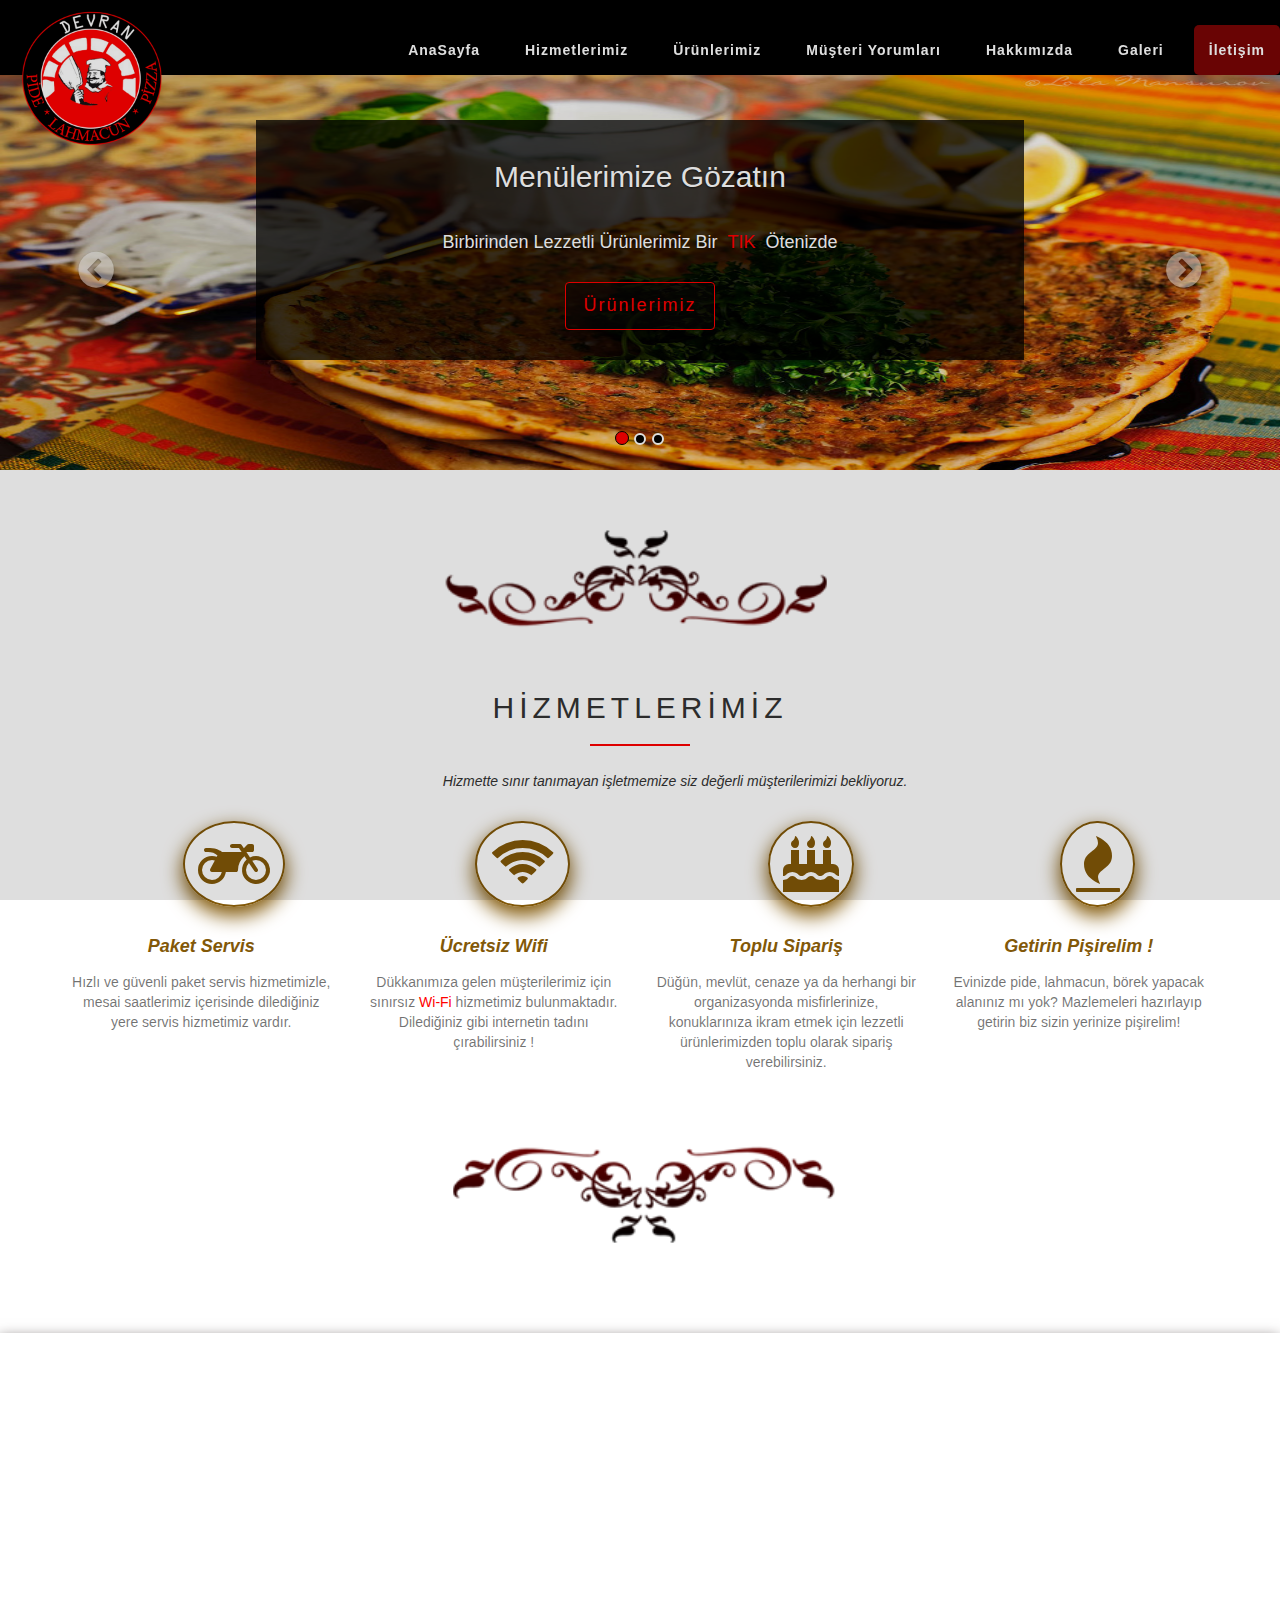
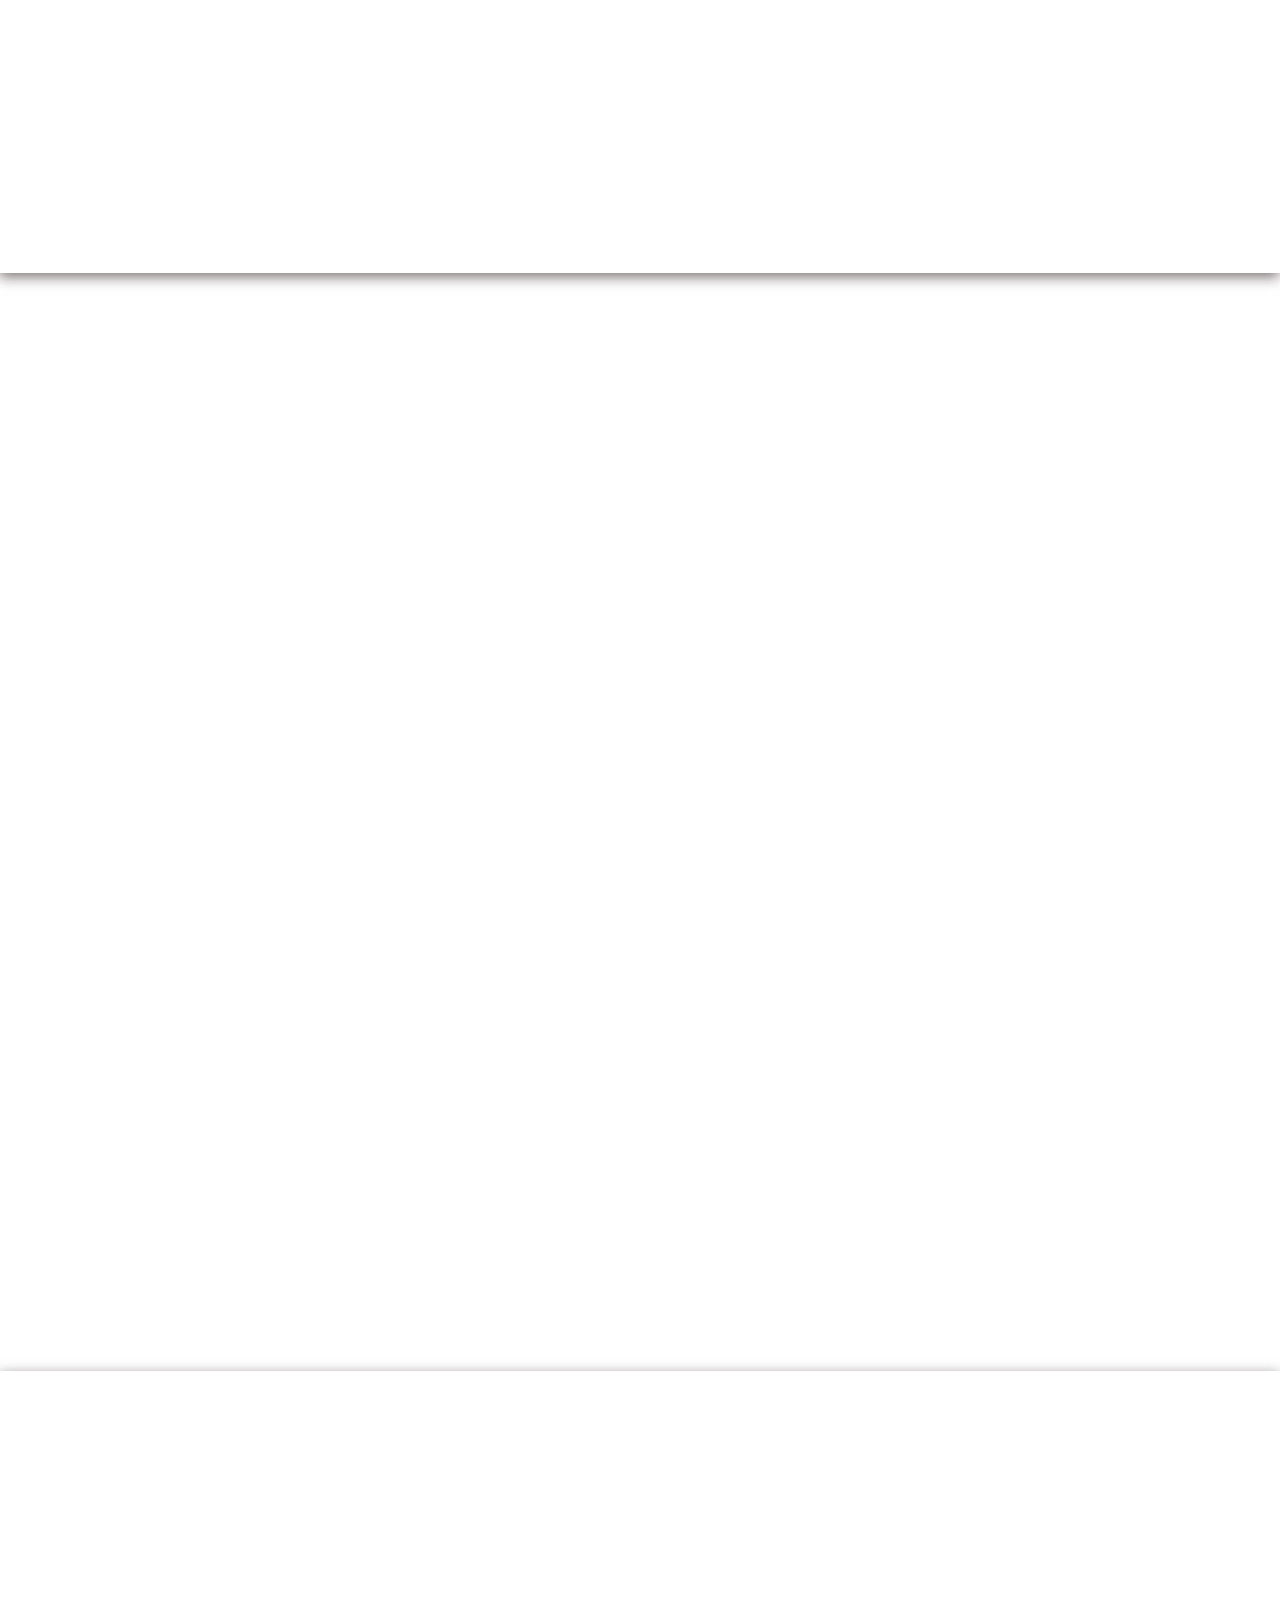
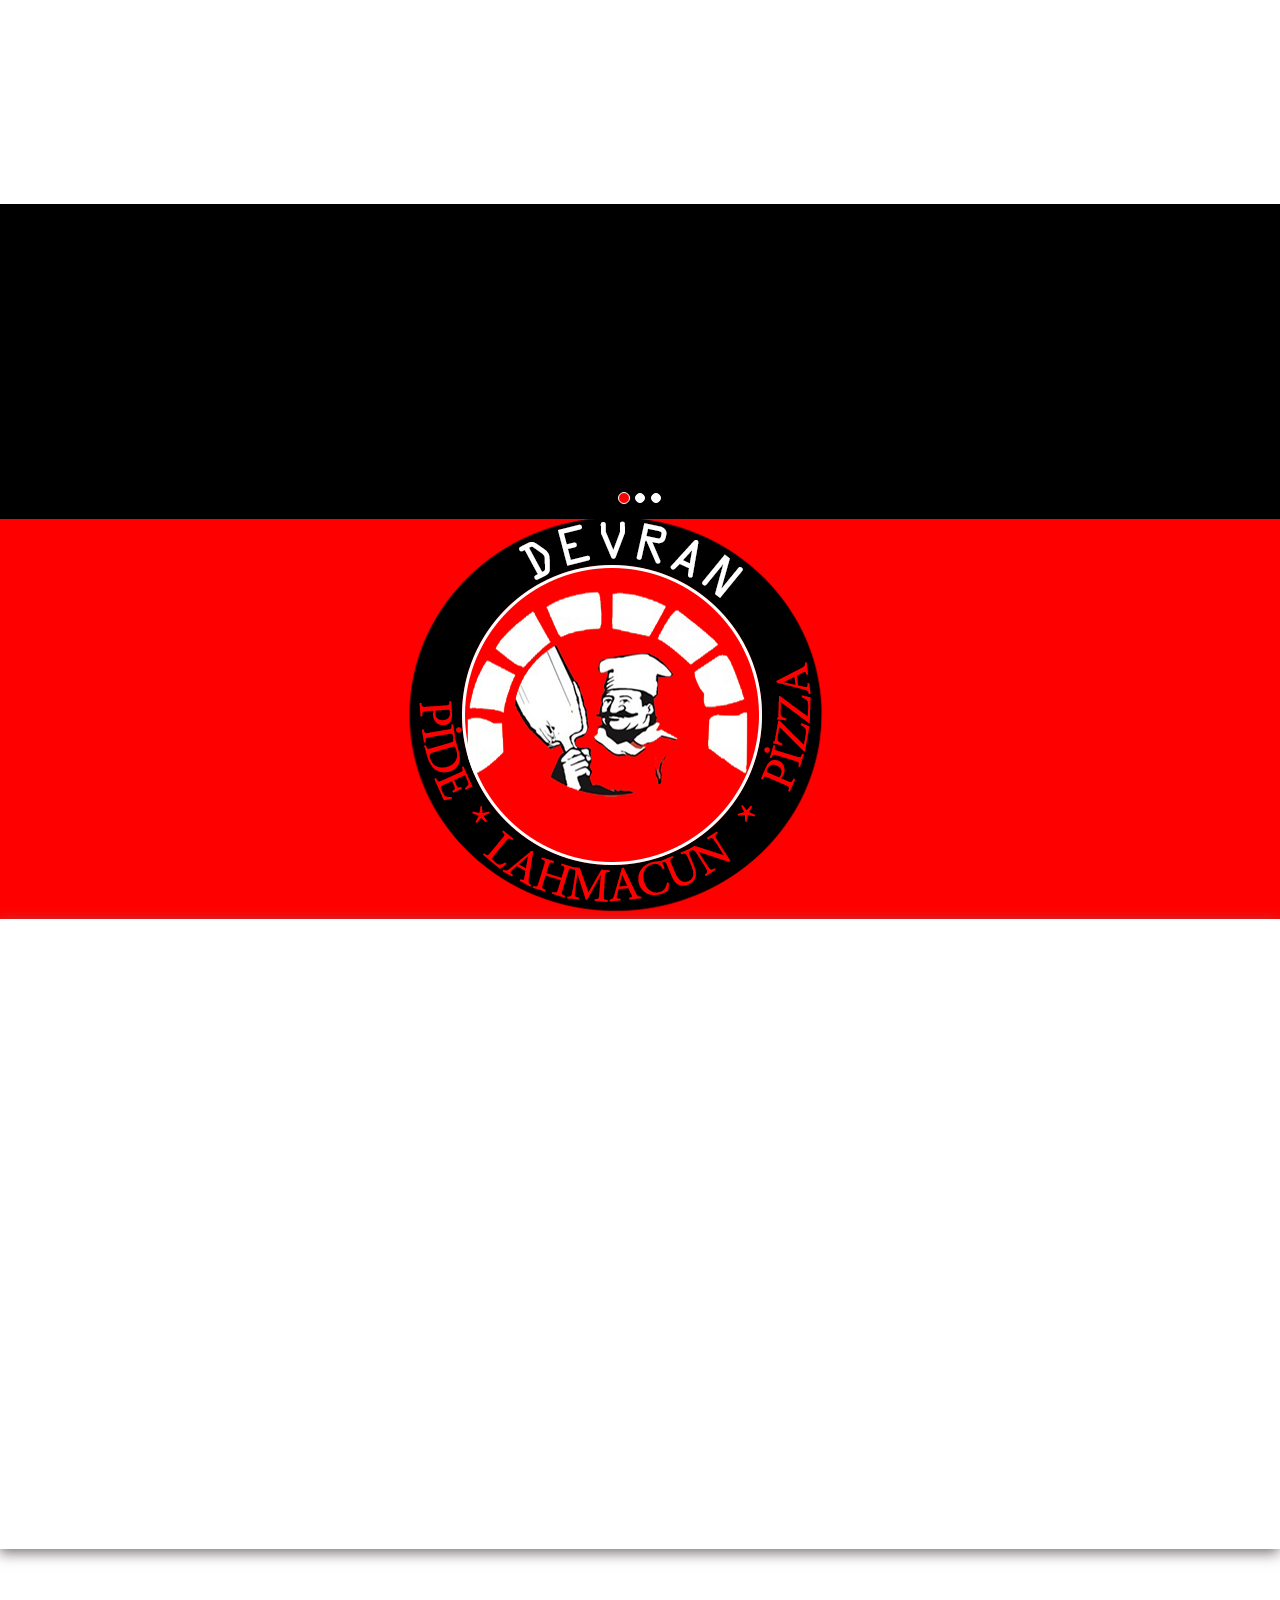
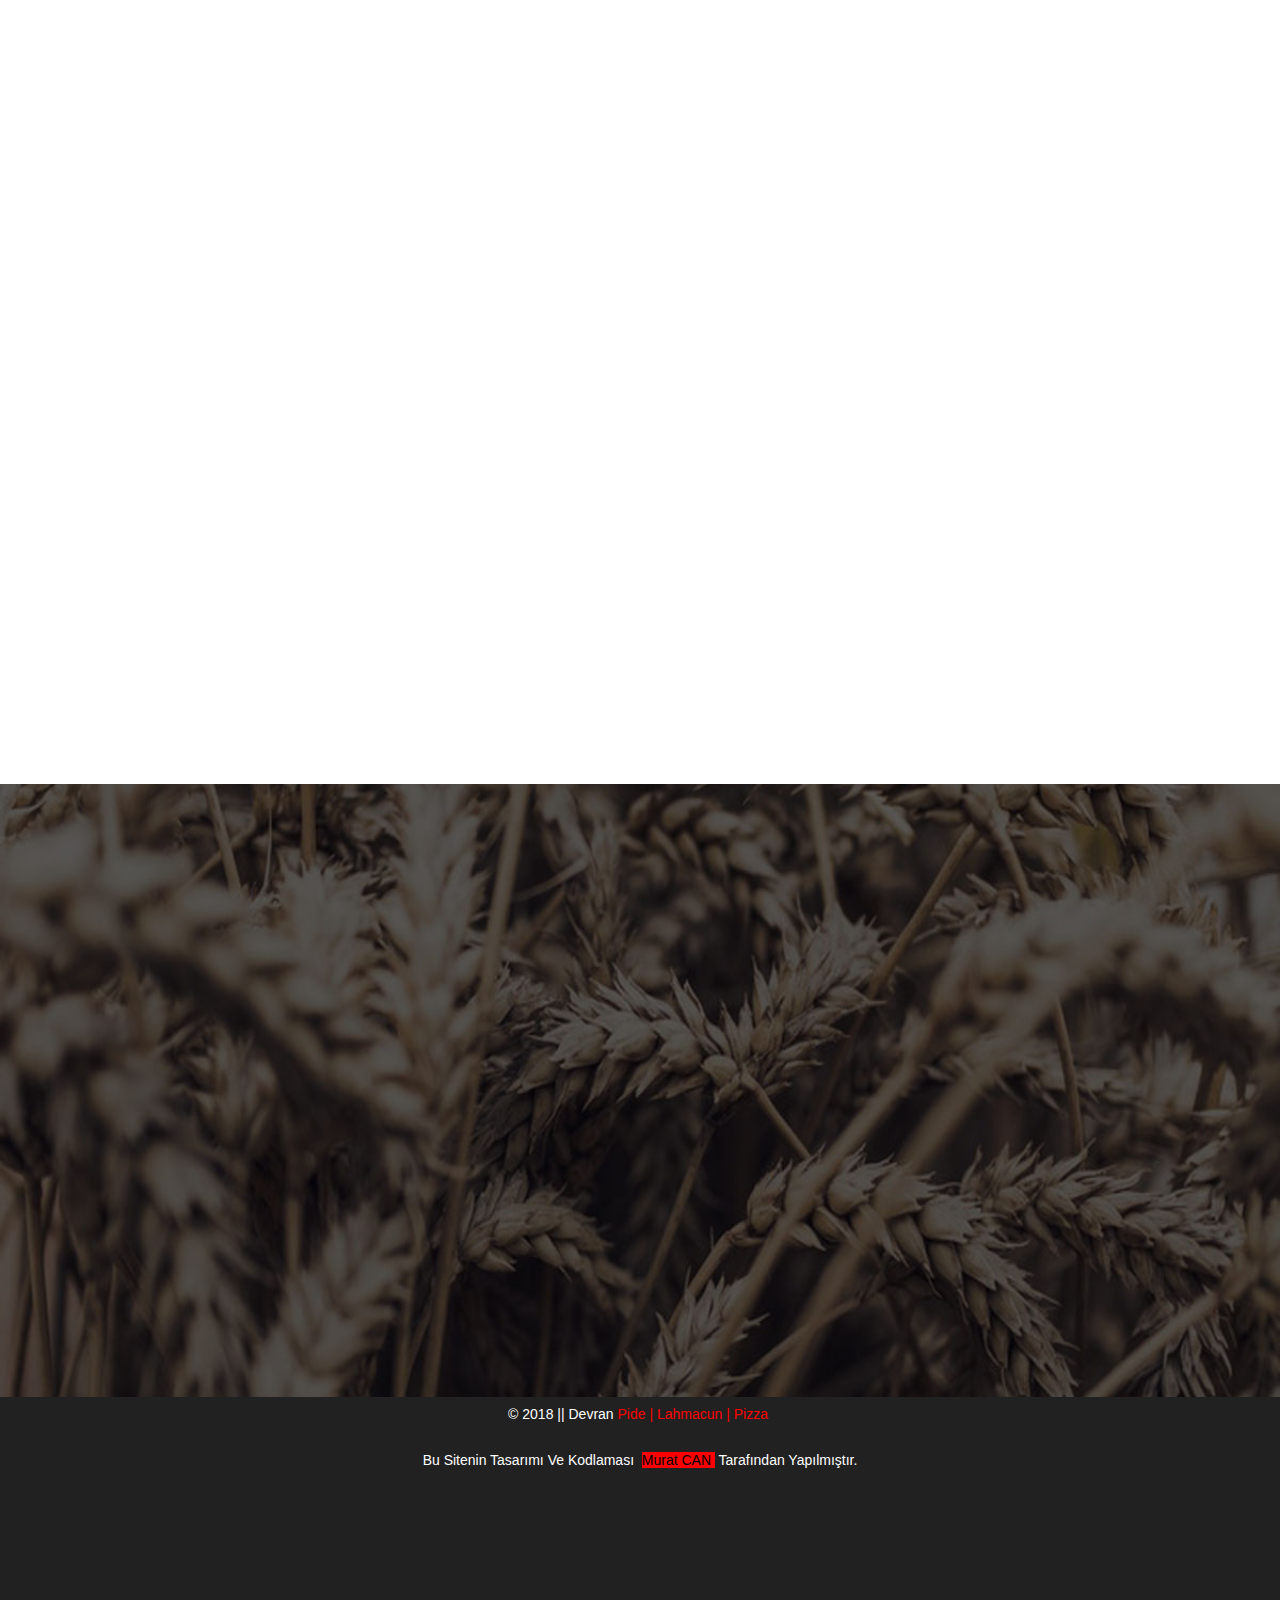
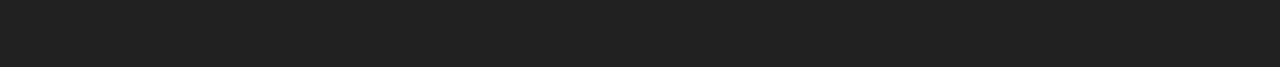
<file: index.html>
<!DOCTYPE html>
<html>
<head>
	<title>Devran Pide | Lahmacun | Pizza </title>
	<link rel="Shortcut Icon" href="images/logo-devran.png" type="image/y-icon">
	<!-- Latest compiled and minified CSS -->
   <meta charset="UTF-8"> 
	<meta name="viewport" content="width=device-width, initial-scale=1" >
<link rel="stylesheet" type="text/css" href="css/bootstrap.min.css">
<link href="css/lightbox.css" rel="stylesheet">
<link rel="stylesheet" type="text/css" href="css/style.css">
<link rel="stylesheet" type="text/css" href="css/font-awesome.min.css">
<link rel="stylesheet" type="text/css" href="css/animate/animate.min.css">
</head>
<body>
 <!-- L O A D E R -->
 <div class="preloaderWrapper">
    <div class="preloader">
        <img src="images/logo-devran.png" class="img-responsive yuklemeResim">
        <h2 class="yuklemeBaslik">Devran <span style="color:red">Pide   | Lahmacun | Pizza</span></h2>
 </div>
 </div>


   <!--/ L O A D E R -->


<!-- N A V B A R -->
<header>
 <section id="anasayfa" class="anaSayfa">
  <div class="container">
  <nav class="navbar navbar-inverse navbar-fixed-top">
  
    
    <!-- Brand and toggle get grouped for better mobile display -->
    <div class="navbar-header">

      <button type="button" class="navbar-toggle collapsed" data-toggle="collapse" data-target="#bs-example-navbar-collapse-1" aria-expanded="false">
        <span class="sr-only">Toggle navigation</span>
        <span class="icon-bar"></span>
        <span class="icon-bar"></span>
        <span class="icon-bar"></span>
      </button>
        <a class="navbar-brand " href="#anasayfa">
          <img src="images/logo-devran.png" class="img-responsive animated rubberBand delay-3s"/>
        </a>
     </div>

    <!-- Collect the nav links, forms, and other content for toggling -->
    <div class="collapse navbar-collapse" id="bs-example-navbar-collapse-1">
          
      <ul class="nav navbar-nav navbar-right">     
          <li><a href="#anasayfa">AnaSayfa <span class="sr-only">(current)</span></a></li>
          <li><a href="#hizmetler">Hizmetlerimiz</a></li>
          <li><a href="#urunler">Ürünlerimiz</a></li>
          <li><a href="#musteri-yorumlari">Müşteri Yorumları</a></li>
          <li><a href="#hakkimizda">Hakkımızda</a></li>
          <li><a href="#galeri">Galeri</a></li>
          <li><a href="#iletisim" class="animated shake delay-2s" style="background:#790505;border-radius:5px;">İletişim</a></li> 
</ul>     
       </div><!-- /.navbar-collapse-->  
</div><!-- /.container-fluid -->
  
</nav>
</section>
<!-- /N A V B A R -->
<!--  S L İ D E R   -->
<section id="slider" class="slider">
<div id="MySlider" class="carousel slide" data-interval="3000" data-ride="carousel">
  <!-- Indicators -->
  <ol class="carousel-indicators">
    <li data-target="#MySlider" data-slide-to="0" class="active"></li>
    <li data-target="#MySlider" data-slide-to="1"></li>
    <li data-target="#MySlider" data-slide-to="2"></li>
   
  </ol>

  <!-- Wrapper for slides -->
  <div class="carousel-inner" role="listbox">
   
    <div class="item active">
        <img src="images/lahmacun-bant.jpg"/ alt="devran-pide-lahmacun" class="wow fadeInDown" data-wow-delay="0.7s">

        <div class="carousel-caption  wow fadeInUp" data-wow-delay="1.5s">
            <h2>Menülerimize Gözatın</h2>
            <br>
            <h4>Birbirinden Lezzetli Ürünlerimiz Bir&nbsp;&nbsp;<span style="color:red">TIK</span>&nbsp;&nbsp;Ötenizde</h4>
            <br>
            <a class="btn btn-large" href="#urunler" >Ürünlerimiz</a>
        </div>
    </div>
  
    
    <div class="item ">
     
        <img src="images/sliderpaket.jpg"/ class =""alt="devran-pide">

        
        
    </div>

     <div class="item  ">

        <img src="images/hamburger.jpg"/ alt="" class=" wow fadeInDown" data-wow-delay="0.7s">
         <div class="carousel-caption wow fadeInUp" data-wow-delay="1.5s">
            <h2>Fastfood'u Değil Bizi Tercih Edin !</h2>
            <br>
            <h4>Sağlıklı Ve Lezzetli Ürünlerimizden Faydalanabilmek İçin<span style="color:red"> Bize Ulaşın!   </span></h4>
            <br>
            <a class="btn btn-large" href="#iletisim" >İletişime Geç!</a>
        </div>
    </div>

    
          
    </div>


  <!-- Controls -->
  <a class="left carousel-control" href="#MySlider" role="button" data-slide="prev">
    <span><i class="fa fa-chevron-circle-left fa-2x sliderSol" aria-hidden="true"></i></span>
    <span class="sr-only">Previous</span>
  </a>
  <a class="right carousel-control" href="#MySlider" role="button" data-slide="next">
    <span> <i class="fa fa-chevron-circle-right fa-2x sliderSag"></i><span>
    <span class="sr-only">Next</span>
  </a>
  </div>
</section>
</header>
                <!-- H İ Z M E T L E R -->
  <section id="hizmetler" class="hizmetler">
    <div class="container">
      <div class="row">
            <img src="images/bord1.png"/ class="img-responsive hizbord ust" >
            <h2 class="text-center hizmetBaslik wow fadeIn" data-wow-delay="0.5s">HİZMETLERİMİZ </h2>
            <p class="hizmetSlogan text-center col-md-12 wow fadeInDown" data-wow-delay="0.5s">Hizmette sınır tanımayan işletmemize siz değerli müşterilerimizi bekliyoruz.</p>
      </div>     
    </div>
            <div class="container">
                <div class="row " >
                    <div class="col-md-3 wow fadeInLeft" data-wow-delay="0.4s">
                       <i class="fa fa-motorcycle fa-4x"  aria-hidden="true"></i> <br><br>                      
                        <h4 class="text-center">Paket Servis</h4>
                        <p class="hizmeticerik text-center ">Hızlı ve güvenli paket servis hizmetimizle, mesai saatlerimiz içerisinde dilediğiniz yere servis hizmetimiz vardır. </p>
                    </div>  

                     <div class="col-md-3 wow fadeInLeft" data-wow-delay="0.8s">
                       <i class="fa fa-wifi fa-4x " aria-hidden="true"></i> <br><br>                      
                        <h4 class="text-center">Ücretsiz Wifi</h4>
                        <p class="hizmeticerik text-center ">Dükkanımıza gelen müşterilerimiz için sınırsız <span style="color:red"> Wi-Fi</span> hizmetimiz bulunmaktadır. Dilediğiniz gibi internetin tadını çırabilirsiniz ! </p>
                    </div>  

                     <div class="col-md-3 wow fadeInLeft" data-wow-delay="1.2s">
                          <i class="fa fa-birthday-cake fa-4x  " aria-hidden="true"></i>  <br><br>                     
                        <h4 class="text-center">Toplu Sipariş</h4>
                        <p class="hizmeticerik text-center ">Düğün, mevlüt, cenaze ya da herhangi bir organizasyonda misfirlerinize, konuklarınıza ikram etmek için lezzetli ürünlerimizden toplu olarak sipariş verebilirsiniz.
                        </p>
                    </div>  
                      <div class="col-md-3 wow fadeInLeft" data-wow-delay="1.6s"  >
                        <i class="fa fa-fire fa-4x  " aria-hidden="true"></i> <br><br>
                        <h4 class="text-center">Getirin Pişirelim !</h4>
                        <p class="text-center  hizmeticerik">Evinizde pide, lahmacun, börek yapacak alanınız mı yok?
                          Mazlemeleri hazırlayıp getirin biz sizin yerinize pişirelim!

                        </p>
                      </div>
                </div>
              <img src="images/bord1.png" class="img-responsive hizbord alt">
            </div>

  </section>

  <!-- / H İ Z M E T L E R -->


  <!-- B A N T - 1 -->
                <section id="bant1" class="bant1">
                   <div class="container-fluid">
                                <div class="row">
                                    <div class="jumbotron">
                                      <div class="yazi"></div>

                                            <h1 class="wow fadeIn" data-wow-delay="1s">PİDE</h1>      
                                            
                                            <h3 class ="col-md-12 wow swing" data-wow-delay="1.5s">Kıymalı, otlu, peynirli, kaşarlı ya da karışık pidelerimizden deneyin!  </h3> 
                                            <a class="btn btn-large col-md-12 wow shake" data-wow-delay="1.5s"  href="#pide">Pidelerimiz</a>
                                      </div>

                                    </div>
                                </div>
                          </div>      
                </section>
<!-- / B A N T - 1 -->


<!-- U R U N L E R      -->
  <section id="urunler" class="urunler wow fadeIn" data-wow-delay="0.5s">

      <div class="container">
    <div class="row">
    <div class="col-md-12">
      <h2 class="text-center "> ÜRÜNLERİMİZ </h2>

      <div class="tabbable-panel">
        <div class="tabbable-line">
          <ul class="nav nav-tabs col-md-12 col-sm-12 col-xs-12">
            <li class="active">
              <button href="#pide" data-toggle="tab">
              Pide</button>
            </li>
            <li>
              <button href="#lahmacun" data-toggle="tab">
              Lahmacun & Pizza</button>
            </li>
            <li>
              <button href="#special" data-toggle="tab">
              Special </button>
            </li>
           
          </ul>
          <div class="tab-content">
            <div class="tab-pane active wow fadeInLeft" data-wow-delay="1s" id="pide">
                  <div class="col-xs-6 col-md-4 item">
                        <div class="thumbnail">
                            <img src="images/Menu/Pide/Kıymalı-Pide.jpg" alt="Kıymalı Pide | Devran Pide-İzmir-Selçuk">
                            <div class="caption">
                                <h4>Kıymalı Pide</h4>
                            </div>
                        </div>
                    </div> 

                    <div class="col-xs-6 col-md-4 item">
                        <div class="thumbnail">
                            <img src="images/Menu/Pide/Kıymalı-Kaşarlı-Pide.jpg" alt="Kıymalı Kaşarlı Pide | Devran Pide-İzmir-Selçuk">
                            <div class="caption">
                                <h4>Kıymalı Kaşarlı Pide</h4>
                            </div>
                        </div>
                    </div>

                    <div class="col-xs-6 col-md-4 item">
                        <div class="thumbnail">
                            <img src="images/Menu/Pide/Kıymalı-Yumurtalı-Pide.jpg" alt="Kıymalı Yumurtalı Pide | Devran Pide-İzmir-Selçuk">
                            <div class="caption">
                                <h4>Kıymalı Yumurtalı Pide</h4>
                            </div>
                        </div>
                    </div>

                    <div class="col-xs-6 col-md-4 item">
                        <div class="thumbnail">
                            <img src="images/Menu/Pide/Kaşarlı-Yumurtalı-Pide.jpg" alt="Kaşarlı Yumurtalı Pide | Devran Pide-İzmir-Selçuk">
                            <div class="caption">
                                <h4>Kaşarlı Yumurtalı Pide</h4>
                            </div>
                        </div>
                    </div>

                    <div class="col-xs-6 col-md-4 item">
                        <div class="thumbnail">
                            <img src="images/Menu/Pide/Kuşbaşılı-Pide-Sade.jpg"
                            alt="Kuşbaşılı Pide | Devran Pide-İzmir-Selçuk">
                            <div class="caption">
                                <h4>Kuşbaşılı Pide</h4>
                            </div>
                        </div>
                    </div>

                    <div class="col-xs-6 col-md-4 item">
                        <div class="thumbnail">
                            <img src="images/Menu/Pide/Kaşarlı-Kuşbaşılı-Pide.jpg"
                            alt="Kuşbaşılı Kaşarlı  Pide | Devran Pide-İzmir-Selçuk">
                            <div class="caption">
                                <h4>Kuşbaşılı Pide</h4>
                            </div>
                        </div>
                    </div>

                     <div class="col-xs-6 col-md-4 item">
                        <div class="thumbnail">
                            <img src="images/Menu/Pide/Mantarlı-Kaşarlı-Pide.jpg"
                            alt="Mantarlı Kaşarlı Pide | Devran Pide-İzmir-Selçuk">
                            <div class="caption">
                                <h4>Mantarlı Kaşarlı Pide</h4>
                            </div>
                        </div>
                    </div>
                     <div class="col-xs-6 col-md-4 item">
                        <div class="thumbnail">
                            <img src="images/Menu/Pide/Karışık-Pide.jpg"
                            alt="Karışık Pide | Devran Pide-İzmir-Selçuk">
                            <div class="caption">
                                <h4>Karışık Pide</h4>
                            </div>
                        </div>
                    </div>
                    <div class="col-xs-6 col-md-4 item">
                        <div class="thumbnail">
                            <img src="images/Menu/Pide/Vejeteryan-Pide.jpg"
                            alt="Vejeteryan Pide | Devran Pide-İzmir-Selçuk">
                            <div class="caption">
                                <h4>Vejeteryan Pide</h4>
                            </div>
                        </div>
                    </div>
                    <div class="col-xs-6 col-md-4 item">
                        <div class="thumbnail">
                            <img src="images/Menu/Pide/Tahinli-Pide.jpg"
                            alt="Tahinli Pide | Devran Pide-İzmir-Selçuk">
                            <div class="caption">
                                <h4>Tahinli Pide</h4>
                            </div>
                        </div>
                    </div>
                      
                    
                
            </div>
            <div class="tab-pane  animated fadeInLeft delay-2s" id="lahmacun">
                   
                   <div class="col-xs-6 col-md-4 item ">
                            <div class="thumbnail">
                                <img src="images/Menu/Lahmacun/Lahmacun.jpg" alt="Lahmacun | Devran Pide-İzmir-Selçuk">
                                <div class="caption">
                                    <h4>Lahmacun</h4>
                                </div>
                            </div>
                        </div>

                        <div class="col-xs-6 col-md-4 item">
                            <div class="thumbnail">
                                <img src="images/Menu/Lahmacun/Kaşarlı-Lahmacun.jpg"
                                alt="Kaşarlı Lahmacun | Devran Pide-İzmir-Selçuk">
                                <div class="caption">
                                    <h4> Kaşarlı Lahmacun</h4>
                                </div>
                            </div>
                        </div>

                        <div class="col-xs-6 col-md-4 item">
                            <div class="thumbnail">
                                <img src="images/Menu/Lahmacun/Karışık-Pizza.jpg" alt="Karışık Pizza | Devran Pide-İzmir-Selçuk">
                                <div class="caption">
                                    <h4>Karışık Pizza</h4>
                                </div>
                            </div>
                        </div>

                        <div class="col-xs-6 col-md-4 item">
                            <div class="thumbnail">
                                <img src="images/Menu/Lahmacun/Kıymalı-Pizza.jpg" alt="Kıymalı Pizza | Devran Pide-İzmir-Selçuk">
                                <div class="caption">
                                    <h4>Kıymalı Pizza</h4>
                                </div>
                            </div>
                        </div>

                        <div class="col-xs-6 col-md-4 item">
                            <div class="thumbnail">
                                <img src="images/Menu/Lahmacun/Sucuklu-Pizza.jpg" alt="Sucuklu Pizza | Devran Pide-İzmir-Selçuk">
                                <div class="caption">
                                    <h4>Sucuklu Pizza</h4>
                                </div>
                            </div>
                        </div>

                        <div class="col-xs-6 col-md-4 item">
                            <div class="thumbnail">
                                <img src="images/Menu/Lahmacun/Sosisli-Pizza.jpg" alt="Sosisli Pizza | Devran Pide-İzmir-Selçuk">
                                <div class="caption">
                                    <h4>Sosisli Pizza</h4>
                                </div>
                            </div>
                        </div>

            </div>
            
            <div class="tab-pane animated fadeInLeft delay-2s" id="special">

                        <div class="col-xs-6 col-md-4 item">
                            <div class="thumbnail">
                                <img src="images/Menu/Special/Kiremitte-Köfte.jpg" alt="Kiremitte Köfte | Devran Pide-İzmir-Selçuk" >
                                <div class="caption">
                                    <h4>Kiremitte Köfte</h4>
                                </div>
                            </div>
                        </div> 

                        <div class="col-xs-6 col-md-4 item">
                            <div class="thumbnail">
                                <img src="images/Menu/Special/Kiremitte-Kaşarlı-Köfte.jpg" alt="Kiremitte Kaşarlı Köfte | Devran Pide-İzmir-Selçuk" >
                                <div class="caption">
                                    <h4>Kiremitte Kaşarlı Köfte</h4>
                                </div>
                            </div>
                        </div> 
                         <div class="col-xs-6 col-md-4 item">
                            <div class="thumbnail">
                                <img  src="images/Menu/Special/Kiremitte-Kuşbaşı.jpg" alt="Kiremitte Kuşbaşı | Devran Pide-İzmir-Selçuk">
                                <div class="caption">
                                    <h4>Kiremitte Kuşbaşı</h4>
                                </div>
                            </div>
                        </div> 

                        <div class="col-xs-6 col-md-4 item">
                            <div class="thumbnail">
                                <img src="images/Menu/Special/Kiremit-Kuşbaşı-Tavuk.jpg" alt="Kiremitte Kuşbaşı Tavuk | Devran Pide-İzmir-Selçuk" >
                                <div class="caption">
                                    <h4>Kiremitte Kuşbaşı Tavuk </h4>
                                </div>
                            </div>
                        </div> 

                        <div class="col-xs-6 col-md-4 item">
                            <div class="thumbnail">
                                <img src="images/Menu/Special/Kiremitte-Kaşarlı-Tavuk.jpg" alt="Kiremitte Kuşbaşı Tavuk  | Devran Pide-İzmir-Selçuk" >
                                <div class="caption">
                                    <h4>Kiremitte Kuşbaşı Kaşarlı Tavuk </h4>
                                </div>
                            </div>
                        </div> 

                        <div class="col-xs-6 col-md-4 item">
                            <div class="thumbnail">
                                <img src="images/Menu/Special/Kiremitte-Kaşarlı-Mantar.jpg" alt="Kiremitte Kaşarlı Mantar | Devran Pide-İzmir-Selçuk" >
                                <div class="caption">
                                    <h4>Kiremitte Kaşarlı Mantar</h4>
                                </div>
                            </div>
                        </div> 

                       
            </div>
           
          </div>
        </div>
      </div>

  </section>
<!-- / U R U N L E R-->

              <!-- B A N T - 2  -->
                  <section id="bant2" class="bant2">
                    <div class="container-fluid">
                                <div class="row">
                                    <div class="jumbotron">
                                      <div class="yazi"></div>
                                            <h1 class="wow fadeIn" data-wow-delay="1s">Lahmacun</h1>      
                                            <h3 class="wow swing" data-wow-delay="1.5s">Lezzet Yolculuğunuza Lahmacunlarımızdan Devam Etmek İstemez misiniz? </h3>
                                            <a class="btn btn-large wow shake" data-wow-delay="1.5s" href="#tlahmacun">Lahmacunlarımız</a>
                                      </div>
                                    </div>
                                </div>
                          </div>      

                  </section>
              <!-- /  B A N T - 2  -->      
     <!-- M Ü Ş T E R İ  Y O R U M L A R I  -->
<section class="musteri-yorumlari" id="musteri-yorumlari">
  
    <div class="container">
  <div class="row">
    <div class='col-md-offset-2 col-md-8 text-center'>
        <h2 class="text-center wow fadeIn" data-wow-delay="0.5s">Müşterilerimiz Ne Diyor?</h2>
    </div>
  </div>
  <div class='row'>
    <div class='col-md-offset-2 col-md-8'>
      <div class="carousel slide" data-interval="4000" data-ride="carousel" id="quote-carousel">
        <!-- Bottom Carousel Indicators -->
        <ol class="carousel-indicators">
          <li data-target="#quote-carousel" data-slide-to="0" class="active"></li>
          <li data-target="#quote-carousel" data-slide-to="1"></li>
          <li data-target="#quote-carousel" data-slide-to="2"></li>
        </ol>
        
        <!-- Carousel Slides / Quotes -->
        <div class="carousel-inner">
        
          <!-- Quote 1 -->
          <div class="item active">
            <blockquote>
              <div class="row">
                <div class="col-sm-3 text-center  wow fadeInLeft" data-wow-delay="0.5s">
                  <img class="img-circle" src="images/ali-tankas.jpg" style="width: 100px;height:100px;" alt="Devran Pide | Selçuk-İzmir">
                  <!--<img class="img-circle" src="https://s3.amazonaws.com/uifaces/faces/twitter/kolage/128.jpg" style="width: 100px;height:100px;">-->
                </div>
                <div class="col-sm-9 wow fadeInRight" data-wow-delay="0.5s">
                  <p>Güler yüzle karşıladığınız, ihtiyacımız olduğunda hızlı bir şekilde ve zamanında servis yaptığınızdan dolayı  sizi tercih ettiğim için çok memnunum. Teşekkürler  <span style="color:red">Devran Pide!</span></p>
                  <small>Ali TANKAŞ  <span style="color:#825808">|   Esnaf</span></small>
                </div>
              </div>
            </blockquote>
          </div>
          <!-- Quote 2 -->
          <div class="item">
            <blockquote>
              <div class="row">
                <div class="col-sm-3 text-center animated fadeInLeft delay-1s" data-wow-delay="0.5s">
                  <img class="img-circle" src="images/lev-albeyoglu.jpg" style="width: 100px;height:100px;" alt="Devran Pide | Selçuk-İzmir">
                </div>
                <div class="col-sm-9 animated fadeInRight delay-1s" data-wow-delay="0.5s">
                  <p>Hamurun usta ellerde dans ettiğini hissedeceğiniz bu samimi işletmeye muhakkak bir gün uğrayın. </p>
                  <small>Levent ALBEYOĞLU  <span style="color:#825808">|   Fotoğraf Sanatçısı</span></small>
                </div>
              </div>
            </blockquote>
          </div>
          <!-- Quote 3 -->
          <div class="item">
            <blockquote>
              <div class="row">
                <div class="col-sm-3 text-center animated fadeInLeft delay-1s" data-wow-delay="0.5s">
                  <img style="width: 100px;height:100px;" class="img-circle" src="images/ozgur-ahmetcik.jpg" alt="Devran Pide | Selçuk-İzmir">
                </div>
                <div class="col-sm-9 animated fadeInRight delay-1s" data-wow-delay="0.5s">
                  <p>Bir turizmci olarak önem verdiğim temizlik, hijyen, müşteriye karşı tutumları ve lezzet kriterlerimi karşıladığınız için sonsuz teşekkürler <span style="color:red">Devran Pide!</span></p>
                  <small>Özgür AHMETÇİK  <span style="color:#825808">|   Turizmci</span></small>
                </div>
              </div>
            </blockquote>
          </div>
        </div>
        
        <!-- Carousel Buttons Next/Prev -->
       
      </div>                          
    </div>
  </div>
</div>
</section>
     <!--/ M Ü Ş T E R İ  Y O R U M L A R I  -->


<!-- H A K K I M I Z D A-->

<section id="hakkimizda" class="hakkimizda">

  <div class="container">
      <div class="row">
          <h2 class="text-center  col-md-12 col-xs-12 wow fadeInUp" data-wow-delay="1.5s">HAKKIMIZDA</h2>
          <h4 class="text-center wow fadeInDown" data-wow-delay="2s">Egenin İncisi İzmir'in tarih kokan ilçesi Selçuk'ta hizmet vermekteyiz. Temizlik, hijyen ve lezzeti bir araya getirip harmanlayarak değerli müşterilerimize yapabildiğimiz en güzel şekilde hizmet etmeyi vizyonumuz haline getirmiş bulunmaktayız. </h4>
     
  </div>

</section>

<!-- / H A K K I M I Z D A-->
                <!-- B A N T - 3  -->
                    <section id="bant3" class="bant3">
                      
                          <div class="container-fluid">
                                <div class="row">
                                    <div class="jumbotron">
                                      <div class="yazi"></div>
                                            <h1 class="wow fadeIn" data-wow-delay="1s">PİZZA</h1>      
                                            <h3 class="wow swing" data-wow-delay="1.5s">Yoksa hala pizzalarımızın tadına bakmadınız mı?</h3>
                                             <a class="btn btn-large wow shake" data-wow-delay="1.5s" href="#urunler">Pizzalarımız</a>
                                      </div>
                                    </div>
                                </div>
                          </div>      

                    </section>
                <!-- /  B A N T - 3  -->      
<!-- / G A L E R İ -->

<section id="galeri" class="galeri">
    <h2 class="text-center wow fadeIn" data-wow-delay="0.5s">GALERİ</h2>
  <div class="container">
    <div class="row wow fadeInLeft" data-wow-delay="1s">

         <div class="col-md-4 col-xs-6" >
          <a href="images/Devran-Pide-1.jpg" data-lightbox="image-1" data-title="Devran PİDE | LAHMACUN | PİZZA">
            <img src="images/Devran-Pide-1.jpg" class="img-responsive thumbnail"/>
          </a>
        </div>
 
        <div class="col-md-4 col-xs-6">
          <a href="images/Devran-Pide-2.jpg" data-lightbox="image-1" data-title="Devran PİDE | LAHMACUN | PİZZA">
            <img src="images/Devran-Pide-2.jpg" class="img-responsive thumbnail"/>
          </a>
        </div> 

        <div class="col-md-4 col-xs-6">
          <a href="images/Devran-Pide-3.jpg" data-lightbox="image-1" data-title="Devran PİDE | LAHMACUN | PİZZA">
            <img src="images/Devran-Pide-3.jpg" class="img-responsive thumbnail"/>
          </a>
        </div>
        <div class="col-md-3 col-xs-6">
          <a href="images/Devran-Pide-4.jpg" data-lightbox="image-1" data-title="Devran PİDE | LAHMACUN | PİZZA">
            <img src="images/Devran-Pide-4.jpg" class="img-responsive thumbnail"/>
          </a>
        </div>
         <div class="col-md-3 col-xs-6">
          <a href="images/Devran-Pide-5.jpg" data-lightbox="image-1" data-title="Devran PİDE | LAHMACUN | PİZZA">
            <img src="images/Devran-Pide-5.jpg" class="img-responsive thumbnail"/>
          </a>
        </div>
         <div class="col-md-3 col-xs-6">
          <a href="images/Devran-Pide-6.jpg" data-lightbox="image-1" data-title="Devran PİDE | LAHMACUN | PİZZA">
            <img src="images/Devran-Pide-6.jpg" class="img-responsive thumbnail"/>
          </a>
        </div>
         <div class="col-md-3 col-xs-6">
          <a href="images/Devran-Pide-7.jpg" data-lightbox="image-1" data-title="Devran PİDE | LAHMACUN | PİZZA">
            <img src="images/Devran-Pide-7.jpg" class="img-responsive thumbnail"/>
          </a>
        </div>
         <div class="col-md-4 col-xs-6">
          <a href="images/Devran-Pide-8.jpg" data-lightbox="image-1" data-title="Devran PİDE | LAHMACUN | PİZZA">
            <img src="images/Devran-Pide-8.jpg" class="img-responsive thumbnail"/>
          </a>
        </div>
         <div class="col-md-4 col-xs-6">
          <a href="images/Devran-Pide-9.jpg" data-lightbox="image-1" data-title="Devran PİDE | LAHMACUN | PİZZA">
            <img src="images/Devran-Pide-9.jpg" class="img-responsive thumbnail"/>
          </a>
        </div>
         <div class="col-md-4 col-xs-6">
          <a href="images/Devran-Pide-10.jpg" data-lightbox="image-1" data-title="Devran PİDE | LAHMACUN | PİZZA">
            <img src="images/Devran-Pide-10.jpg" class="img-responsive thumbnail"/>
          </a>
        </div>


    </div>
  </div>
</section>

<!-- / G A L E R İ -->

<!-- İ L  E T İ Ş İ M -->
<section id="iletisim" class="iletisim">
      <h2 class="text-center wow fadeIn" data-wow-delay="0.5s">İLETİŞİM </h2>
      <div class="container">
          <div class="row">
             

              

             <div class="col-md-5 wow bounceInLeft" data-wow-delay="1s">
              <ul>
                
                 <li> <a href="tel:05435120231"><i class="fa fa-mobile fa-3x" aria-hidden="true"></i>&nbsp;&nbsp;&nbsp;<h4>+90 (543) 512 0231</h4></a></li>
                 <li> <a href="tel:02328928999"><i class="fa fa-phone-square fa-3x" aria-hidden="true"></i>&nbsp;&nbsp;&nbsp;<h4>0(232) 892 89 99</h4> </a></li>
                 <li> <a href="#"><i class="fa fa-map-marker fa-3x" aria-hidden="true"></i>&nbsp;&nbsp;<h4>Atatürk Mahallesi, 1016 Sokak, NO:6/C <br><strong>Selçuk, İzmir, Türkiye</strong></h4></a></li> 
                 <li> <a href="https://www.facebook.com/oguzhan.Devran35" target="_blank"> <i class="fa fa-facebook fa-2x">  </i>&nbsp;&nbsp;&nbsp;<h4>Devran Pide | FACEBOOK</h4></a> </li>
                 <li> <a href="https://www.instagram.com/devran35/" target="_blank"> <i class="fa fa-instagram fa-2x">  </i>&nbsp;&nbsp;&nbsp;<h4>Devran Pide | INSTAGRAM</h4></a> 
                 </li>
              </ul>    
              </div>
                  
               <!--<li> <a href="tel:05555555555"><i class="fa fa-facebook fa-3x" aria-hidden="true"></i>&nbsp;&nbsp;&nbsp;<h4>Facebook</h4></a></li>-->
          
              
            
                 <iframe class="col-sm-12 col-xs-12 col-md-7 wow bounceInRight" data-wow-delay="1s" src="https://www.google.com/maps/embed?pb=!1m14!1m8!1m3!1d12584.830276190723!2d27.3721446!3d37.9489391!3m2!1i1024!2i768!4f13.1!3m3!1m2!1s0x0%3A0x4125d21553cc95f3!2sDevran+Pide+Lahmacun!5e0!3m2!1str!2str!4v1516920144331" width="500" height="400" frameborder="0" style="border:0" allowfullscreen></iframe>
               
            
               
      </div>
</section>

<!-- / İ L  E T İ Ş İ M -->

<!-- F O O T E R-->

<footer class= "footer">
  <div class="container">
      <div class="row">
         
        <div class="copyright col-md-12 text-center">
            <h5 style="color:white">&copy; 2018 ||  Devran <span style="color:red">Pide | Lahmacun | Pizza</span>&nbsp; <br><br><br>  Bu Sitenin Tasarımı Ve Kodlaması&nbsp;&nbsp;<a href="http://www.murat-can.com" style="color:black; background:red; padding=0px 2px;">Murat CAN&nbsp;</a> Tarafından Yapılmıştır.</h5>
        </div>
      </div>
  </div>
</footer >
<!--  / F O O T E R -->

 <script src="js/jquery-3.2.1.min.js"></script>
<script type="text/javascript" src="js/bootstrap.min.js"></script>
<script type="text/javascript" src="js/lightbox.js"></script> 
<script type="text/javascript" src="js/preloader.js"></script>
<script type="text/javascript" src="js/scrolling.js"></script>
<script type="text/javascript" src="js/wow.js"></script>

<script type="text/javascript">
lightbox.option({
      'resizeDuration': 300,
      'wrapAround': true
    })
</script>
<script type="text/javascript">
     new WOW().init();
</script>

</body>
</html>
</file>
<file: css/style.css>
body{
		font-family: '-webkit-pictograph',sans-serif;
		margin: 0px 0px 0px 0px;
		padding: 0px 0px 0px 0px;	
		overflow-y: scroll;	
		overflow-x:hidden;
	}
	
html
{
	overflow-x: hidden;
}
*{
	margin: 0px;
	padding: 0px;


  }
::-webkit-scrollbar {
    width:8px;
}
::-webkit-scrollbar-track {
    background-color: black;
}
::-webkit-scrollbar-thumb {
    
    background-color: red;
}
::-webkit-scrollbar-thumb:hover {
    background-color:red;
}
.preloaderWrapper {
  position: fixed;
  top: 0;
  left: 0;
  right: 0;
  bottom: 0;
  background-color: black;
  /* change if the mask should have another color then white */
  z-index: 9999999999999;
  /* makes sure it stays on top */
}

.preloaderWrapper .preloader {
  width: 100%;
  height: 100%;
  position: absolute;
  /* centers the loading animation horizontally one the screen */
 
  /* centers the loading animation vertically one the screen */
  background:black;
  margin: 0 auto;
  padding: 0 auto;
  /* is width and height divided by two */
}
.preloaderWrapper .preloader .yuklemeResim{
		margin: 0 auto;
		padding:0 auto;
		text-align: center;
	}
	.preloaderWrapper .preloader .yuklemeBaslik {
		text-shadow: 1px 1px 13px red;
		color:white;
		text-align: center;
		top:0;
		margin-top: 0;
	}
/* ===== L O A D E R ===== */
	/*.preloaderWrapper{
		width: 100%;
		height: 100%;
		left: 0;
		top:0;
		margin-bottom: 0;
		z-index: 99999;
		background-color: black;
	}
	
	.preloaderWrapper .preloader .yuklemeResim{
		margin: 0 auto;
		padding:0 auto;
		text-align: center;
	}*/
 /* ======= / L O A D E R =======*/

/* ========================
		N A V B A R 
   =======================
*/
.anaSayfa{
	position: relative;
	margin-bottom: 250px;
}
.navbar{	
	line-height: 3.428571;
	 margin-bottom: 0px;
	background-color:black;
	margin-top: auto;
	border:none;
	border-radius: 0px;
	max-width: 100%;
	min-height: 50px;
}
.navbar-brand{
	padding: 0;
	margin-top: 0;
   width: 200px !important;

}
.navbar-brand img{
	margin-top: -20px;
}
.logoYazi{

	color:red;
	z-index: 99999;
}

.navbar-toggle{
	border:#ff0000;
	margin-top: 30px;
	color: black;
}
.navbar-inverse .navbar-toggle .icon-bar {
    background-color: #ff0101;}
.nav li{
	    margin-top: 25px;
}
.navbar-right  li a{
	    font-size: inherit;
	margin-right: 15px;
	letter-spacing: 1px;
	font-weight: 700;
	color:white!important;
	font-family: sans-serif;
	transition:0.3s;
	
}

.navbar-right  a:hover{
color:#ff0000!important;	
}
.navbar-right ul  li:last-child:hover{
	color:black;
}
.navbar-right  a:focus{
color:#ff0000!important;
text-shadow:  0px 4px 20px red;
transition:0.3s;
}

.navbar-right  a:active{
color:#ff0000!important;
text-shadow:  0px 4px 20px red;
}
.navbar-left a:hover{
	
	
}
.container>.navbar-header {
	padding: 10px;
}
/* ========================
/N A V B A R ========================

*/

/* ========================
		S L İ D E R 
	========================
		*/
section.#slider.slider{
		    height: 400px;
}
#MySlider{
	height: 300px;
	
	margin-top: -250px;
}
#MySlider .carousel{
	position: relative;
	margin-bottom: 0px;
	
}
#MySlider .carousel-inner .item img{
	    margin-top: 70px;
	height: 400px;
	width:100%;
	padding: 0px;
}


#MySlider .carousel-caption{
	background-color: rgba(0,0,0,0.75);
	    padding: 3% 3s%;
	    margin-bottom: 10vh;
}
.carousel-inner .carousel-caption .btn {
	width:150px;
	padding: 10px;
    text-shadow: none;
    color: red !important;
    background: #08050594 !important;
    border: 1px solid red;
    transition: 0.2s;
    letter-spacing: 2px;
    font-size: large;

 }  
.carousel-inner .carousel-caption .btn:hover {
    color: #000 !important;
    text-decoration: none;
    background-color: red !important;
    

}
#MySlider>ol.carousel-indicators li {
	background-color: black;
    border: 2px solid white;
	border-radius:none;
	width: 12px;
    height: 12px;
	margin-bottom: -180px !important; 
}
#MySlider>ol.carousel-indicators li.active {
	background-color:red!important;
    border: 1px solid black;
	border-radius:none;
	 width: 14px;
    height: 14px;
	margin-bottom: -180px !important;
	}
		ol.carousel-indicators{
			display: inline-block;

		}

#MySlider>a.left.carousel-control{
		
	    background: none
	   
}
#MySlider>a.right.carousel-control{

	background: none;
}
#MySlider .carousel-control .fa{
	      	display: inline-block;
	        margin-top: 250px;
	        color: #ffffff;
            font-weight: 800;
	      	z-index: 2;
}

/*========================
 	/S L İ D E R 
========================
*/
/* ========================
 	H İ Z M E T L E R
  ========================
 */

.hizmetler{
	    margin-top: 180px;
	position: relative;

}
.hizbord{
	    max-height: 25vh;
    width: 50vh;
    margin-left: auto; 
    margin: auto;
}
.alt{
	transform: rotate(180deg);
}
.hizmetler h2{
	letter-spacing: 5px;
	margin-top: 0px;
}
h2.hizmetBaslik:after{
	width: 100px;
	height: 2px;
	background-color:#ff0000;
	display: block;
	content: " "; 
	margin: 0 auto;
	margin-top: 20px;
}
.hizmetBaslik{
	letter-spacing: 2px;
 	margin-top: 80px;
 	margin-bottom: 25px;
}
.hizmetSlogan{
	font-style: italic;
	width: 70%;
	margin-left: 18%;
}
.hizmetler h4{
	    font-weight: 700;
		margin-bottom: 15px;
	    font-style: oblique ;
	    color :#825808;

}
.hizmeticerik{
	
	font-family: "Open-sans", sans-serif;
	color:#0404048f;
}	
.hizmetler i{

	padding: 5%;
    color: #825808;
    margin-top: 20px;
    margin-left: 43%;
    border: 2px solid #825808;
    border-radius: 50%;
	box-shadow: 0px 8px 19px 1px #825808;
	
}

/*========================
 	/ H İ Z M E T L E R
========================
 */

/* ========================
		B A N T - 1
	=============================
*/

.bant1 {

margin-top: 40px;	
position: relative;
}
/* .kusbasi{
	box-shadow: -5px 6px 19px 3px;
   width: 100%;
height: 300px;
}*/
.bant1 {
	box-shadow: -1px 4px 13px 0px #7b7373;
	padding: 5%;
	font-size:3em;
	background:linear-gradient(rgba(0,0,0,0.60), rgba(0,0,0,0.60)), url("../images/bant1Pide.jpg") no-repeat center center;
	   	background-size: cover;
	    background-attachment: fixed;
	width: 100%;	
	height: 60vh;
	color:#fff;
	font-variant-ligatures: normal;
    font-variant-caps: all-petite-caps;
    font-variant-numeric: normal;
    margin-bottom: 0px;
	


}
.bant1 .jumbotron {
	padding:3%;
	margin-right: 30px;
	background-color:transparent;
}
.bant1 .jumbotron .btn {
	width:150px;
	padding: 10px;
    text-shadow: none;
    color: red !important;
    background: rgba(0, 0, 0, 0.83) !important;
    border: 1px solid red;
    transition: 0.2s;
    letter-spacing: 2px;
    font-size: large;
    text-align: center;
    margin: auto 40%;
    box-shadow: 0px 0px 20px 2px red;


 }  
.bant1 .jumbotron .btn:hover {
    color: #000 !important;
    text-decoration: none;
    background-color: red !important;
    box-shadow: 0px 0px 18px 5px black;
}

.bant1 h1, h3{
	text-align: center;
	margin-right: 10%;
}

 
/* ========================
		/ B A N T - 1
	=============================
*/
/* ========================
		Ü R Ü N L E R #635f5f
	=============================
*/
.urunler{
	
	margin-bottom: 0px;
    position: relative;
    margin-top: -1px;
    background-color: #464646;
    box-shadow: -14px 7px 18px 0px;
   background: linear-gradient(rgba(0,0,0,0.60), rgba(0,0,0,0.60)), url("../images/tren.jpg") no-repeat top center;
	    background-size: cover;
    padding-bottom: 2%;
    back
}

.urunler h2{
	letter-spacing: 5px;
	
	color:white;
	padding-top: 3%;
}
.urunler h2:after{
	width: 100px;
	height: 2px;
	background-color:#ff0000;
	display: block;
	content: " "; 
	margin: 0 auto;
	margin-top: 20px;
}
.urunler h4{
	color:black;
	transition:0.3s;
}
.urunler img {
	width:100%;
	height: 116px;
}
.urunler .thumbnail .caption{
	text-align: center;
}
.nav-tabs{
	text-align: center!important;
	border:none;
	    padding-left: 30%;

}
.nav-tabs>li.active>button, .nav-tabs>li.active>button:focus, .nav-tabs>li.active>button:hover {
   	color: #ff0000 !important;
    cursor: default;
    background-color: #fff;
    border:none;
    border-bottom: 2px solid #ff0000;
    border-bottom-width: 3px;

}

.nav-tabs>li >button{

	background-color: #fff;
	margin-bottom: 30px;
	font-size: large;
	border:0px;
	border-radius: 15px;
	line-height: 3.428571;
	color: black;
    position: relative;
    display: block;
    padding: 10px 15px;
    transition: 0.3s;
}
.nav-tabs>li >button:hover{
	color:#ff0000;
	background-color: black;
	border-bottom: 2px solid #ff0000 !important;
	border-bottom-width: 3px;
	}

/*.urunler:after{

	margin-top: 60px;
    border-top: 80px solid #fff;
    border-left: 60px solid transparent; 
    border-right: 60px solid transparent; 
    margin-right: 50%;
    content: "";
    
    position: absolute;
    left: 45%;
    width: 0; 
    height: 0;

}
*/
/* ========================
		/ Ü R Ü N L E R
	=============================
*/


/* ========================
			B A N T -2
	=============================
*/

.bant2 {
	box-shadow: -1px 4px 13px 0px #7b7373;
	padding: 5%;
	font-size:3em;
	background: linear-gradient(rgba(0,0,0,0.60), rgba(0,0,0,0.60)), url("../images/pizza-bant.jpg") no-repeat center center;
	    background-size: cover;
	    background-attachment: fixed;
	  height: 100%;
    width: 100%;
	color:#fff;
	font-variant-ligatures: normal;
    font-variant-caps: all-petite-caps;
    font-variant-numeric: normal;
    margin-bottom: 0px;
	


}
.bant2 .jumbotron {
	margin-right: 30px;
	background-color:transparent;
	padding:3%;
	
}
.bant2 .jumbotron .btn {
	width:auto;
	padding: 10px;
    text-shadow: none;
    color: red !important;
    background: rgba(0, 0, 0, 0.83) !important;
    border: 1px solid red;
    transition: 0.2s;
    letter-spacing: 2px;
    font-size: large;
    text-align: center;
    margin: auto 35%;
    box-shadow: 0px 0px 20px 2px red;
 }  

.bant2 .jumbotron .btn:hover {
    color: #000 !important;
    text-decoration: none;
    background-color: red !important;
    box-shadow: 0px 0px 18px 5px black;

}
.bant2 h1, h3{
	text-align: center;
	margin-right: 10%;
}

/* ========================
		/	B A N T -2
	=============================
*/

/* ========================
 	M Ü Ş T E R İ  Y O R U M L A R I
  ========================
 */
#musteri-yorumlari{
	background-color: black;
	position: relative;
}
#musteri-yorumlari h2{
	color:red;
}
#musteri-yorumlari h2:after{
	width: 100px;
	height: 2px;
	background-color:#fff;
	display: block;
	content: " "; 
	margin: 0 auto;
	margin-top: 20px;
}
 /* carousel */
#quote-carousel 
{
  padding: 0 10px 30px 10px;
  margin-top: 30px;
      margin-bottom: 30px;
}

/* Control buttons  */
#quote-carousel .carousel-control
{

  background: none;
  color: white;
  font-size: 2.3em;
  text-shadow: none;
  margin-top: 30px;
}
/* Previous button  */
#quote-carousel .carousel-control.left 
{
  left: -50px;
}
/* Next button  */
#quote-carousel .carousel-control.right 
{
  right: -50px !important;
}
/* Changes the position of the indicators */
#quote-carousel .carousel-indicators 
{
  right: 50%;
  top: auto;
  bottom: 0px;
  margin-right: -19px;
}
/* Changes the color of the indicators */
#quote-carousel .carousel-indicators li 
{

  background: #fff;
}
#quote-carousel .carousel-indicators .active 
{
  background: #ff0000;
}
#quote-carousel img
{

  width: 250px;
  height: 100px
}
/* End carousel */

#musteri-yorumlari .item blockquote {
	color:white;
    border-left: none; 
    margin: 10px;
}

#musteri-yorumlari .item blockquote img {
    margin-bottom: 10px;
}

#musteri-yorumlari .item blockquote p:before {
    content: "\f10d";
    font-family: 'Fontawesome';
    float: left;
    margin-right: 10px;
    color:red;
}
#musteri-yorumlari .item blockquote small{
	color:red;
}



/**
  MEDIA QUERIES
*/

/* Small devices (tablets, 768px and up) */
@media (min-width: 768px) { 
    #quote-carousel 
    {
      margin-bottom: 0;
      padding: 0 40px 30px 40px;
    }
    
}

/* Small devices (tablets, up to 768px) */
@media (max-width: 768px) { 
    
    /* Make the indicators larger for easier clicking with fingers/thumb on mobile */
    
    #quote-carousel .carousel-indicators {
        bottom: -20px !important;  
    }
    #quote-carousel .carousel-indicators li {
        display: inline-block;
        margin: 0px 5px;
        width: 15px;
        height: 15px;
    }
    #quote-carousel .carousel-indicators li.active {
        margin: 0px 5px;
        width: 20px;
        height: 20px;
    }
}

 /* ========================
 	/M Ü Ş T E R İ  Y O R U M L A R I
  ========================
 */

 /* ========================
		H A K K I M I Z D A
	=============================
*/
.hakkimizda{
	height: 400px;
	background: #ff0000 url("../images/logo-devran.png") no-repeat center center ;

}
.hakkimizda h2{

	letter-spacing: 5px;
	color:#fff;
	margin-top:80px;
	margin-bottom: 40px;
}
.hakkimizda h2:after{
	
	width: 100px;
	height: 2px;
	background-color:#ff0000;
	display: block;
	content: " "; 
	margin: 0 auto;
	margin-top: 0 auto;

}

.hakkimizda h4{
	margin-top: 5%;
    padding: 5%;
	background-color: rgba(0,0,0,0.75);
    color: #fff;
    margin-top: 15px;
    padding: 5%;
}
.hakkimizda img{
	width: 150px;
	height: 150px;
}

/* ========================
	/	H A K K I M I Z D A
	=============================
*/

/* ========================
			B A N T - 3
	=============================
*/
.bant3 {
	box-shadow: -1px 4px 13px 0px #7b7373;
	padding: 3%;
	font-size:3em;
	background: linear-gradient(rgba(0,0,0,0.60), rgba(0,0,0,0.60)),url("../images/pizza-bant.jpg") no-repeat left center;
	    background-size: cover;
	    background-attachment: fixed;
	    height: 70vh;
	width: 100%;	
	color:#fff;
	font-variant-ligatures: normal;
    font-variant-caps: all-petite-caps;
    font-variant-numeric: normal;
    
}
.bant3 .jumbotron {
	    margin-right: 30px;
    background-color: transparent;
    padding: 3%;
}
.bant3 .jumbotron .btn {
	width:150px;
	padding: 10px;
    text-shadow: none;
    color: red !important;
    background: rgba(0, 0, 0, 0.83) !important;
    border: 1px solid red;
    transition: 0.2s;
    letter-spacing: 2px;
    font-size: large;
    text-align: center;
    margin: auto 40%;
    box-shadow: 0px 0px 20px 2px red;

 }  
.bant3 .jumbotron .btn:hover {
    color: #000 !important;
    text-decoration: none;
    background-color: red !important;
    box-shadow: 0px 0px 18px 5px black;
}
.bant3 h1, h3{
	text-align: center;
	margin-right: 10%;
}

/* ========================
		/	B A N T - 3
	=============================
*/
/* ========================
			G A L E R İ
	=============================
*/
.galeri h2{
	letter-spacing: 5px;
	color:#000000;
	margin-top:80px;
	margin-bottom: 40px;
}
.galeri h2:after{
	
	width: 100px;
	height: 2px;
	background-color:#ff0000;
	display: block;
	content: " "; 
	margin: 0 auto;
	padding-top: 10px auto;

}
.galeri  img {

	width: 100%;
}
.galeri .thumbnail{
	height: 180px;
	border-color: red;
	padding: 15px;
	box-shadow: -4px 5px 20px 1px #040404;
	transition:0.8s;
}



/* ========================
		/	G A L E R İ
	=============================
*/

/* ========================
		İ  L E T İ Ş İ M
	=============================
*/

.iletisim{
	margin-top: 80px;
    position: relative;
    background: url("../images/basak.jpg") no-repeat center center;
    background-size: cover;
        padding-top: 3%;
        padding-bottom: 5%;

    }

.iletisim h2{
	
	letter-spacing: 5px;
	color:#ffffff;
	
	margin-bottom: 40px;
}
.iletisim h2:after{
	
	width: 100px;
	height: 2px;
	background-color:#ff0000;
	display: block;
	content: ""; 
	margin: 0 auto;
	margin-top: 15px;
	

}
.iletisim .harita{

}
.iletisim h4{
	display: inline-block;
}
.iletisim ul li{
	display: block; 
	list-style: none;
	padding-bottom: 5px;
}
.iletisim ul li:nth-child(2){
	margin-top: 4%;
}
.iletisim ul li:nth-child(3){
	margin-top: 4%;
}

.iletisim ul li a{

	text-decoration: none;
 	color:white;
}
.iletisim  .fa{
	border: 1px solid #fbfbfb;
    border-radius: 50%;
    color: #ffffff;
    padding: 3%;
    background-color: #825808;
    box-shadow: 0px 0px 12px 0px #825808;
}

.iletisim  .fa:hover{

}

/* ========================
	/	İ  L E T İ Ş İ M
	=============================
*/

/* ========================
		F O O T E R
	=============================
*/
.footer {
	position: absolute;
	background-color: rgba(0,0,0,0.87);
	width: 100%;
	height: 30%;
}



.footer .copyright{
	margin-bottom: 0px;
}
/* ========================
		/ F O O T E R
	=============================
*/
/* M E D İ A */

@media (max-width:639px){

	
		
		.nav-tabs{
			padding-left:0px ;
			float: left;
		}	
		.nav-tabs li a{
			font-size: 15px;
			padding: 10px 13px;

		}
		.bant1 h2{
			font-size: 4em;
		}

 }

@media (max-width: 992px) {
	.carousel-inner .jumbotron{
		border-radius: 10%;
    	padding: 30%;
	
	}
    .navbar-header {
        float: none;
    }
    .navbar-left,.navbar-right {
        float: none !important;
    }
    .navbar-toggle {
        display: block;
         background-color: black !important;
    }
    .navbar-toggle:hover{
        background-color: black !important;
    }
    .navbar-collapse {
        border-top: 0;
        box-shadow: inset 0 1px 0 rgba(255,255,255,0.1);
          
    
    }
    .navbar-fixed-top {
        top: 0;
        border-width: 0 0 1px;
    }
    .navbar-collapse.collapse {

        display: none!important;
    }
    .navbar-nav {
        float: none!important;
        margin-top: 7.5px;
    }
    .navbar-nav>li {
        float: none;
    }
    .navbar-nav>li>a {
    	text-align: center;
        padding-top: 10px;
        padding-bottom: 10px;
    }
    .navbar-brand img{
    	width: 150px;
    	height: 150px;

    }
    .collapse.in{
        display:block !important;
    }
}
@media (max-width: 420px){
		.nav-tabs li
		{
			margin:1px;
			padding:0;
			display: block;
		
		}
		.nav-tabs li a {
		    font-size: 15px;
		    padding: 0px 2px;
}
/* /M E D İ A */
</file>
